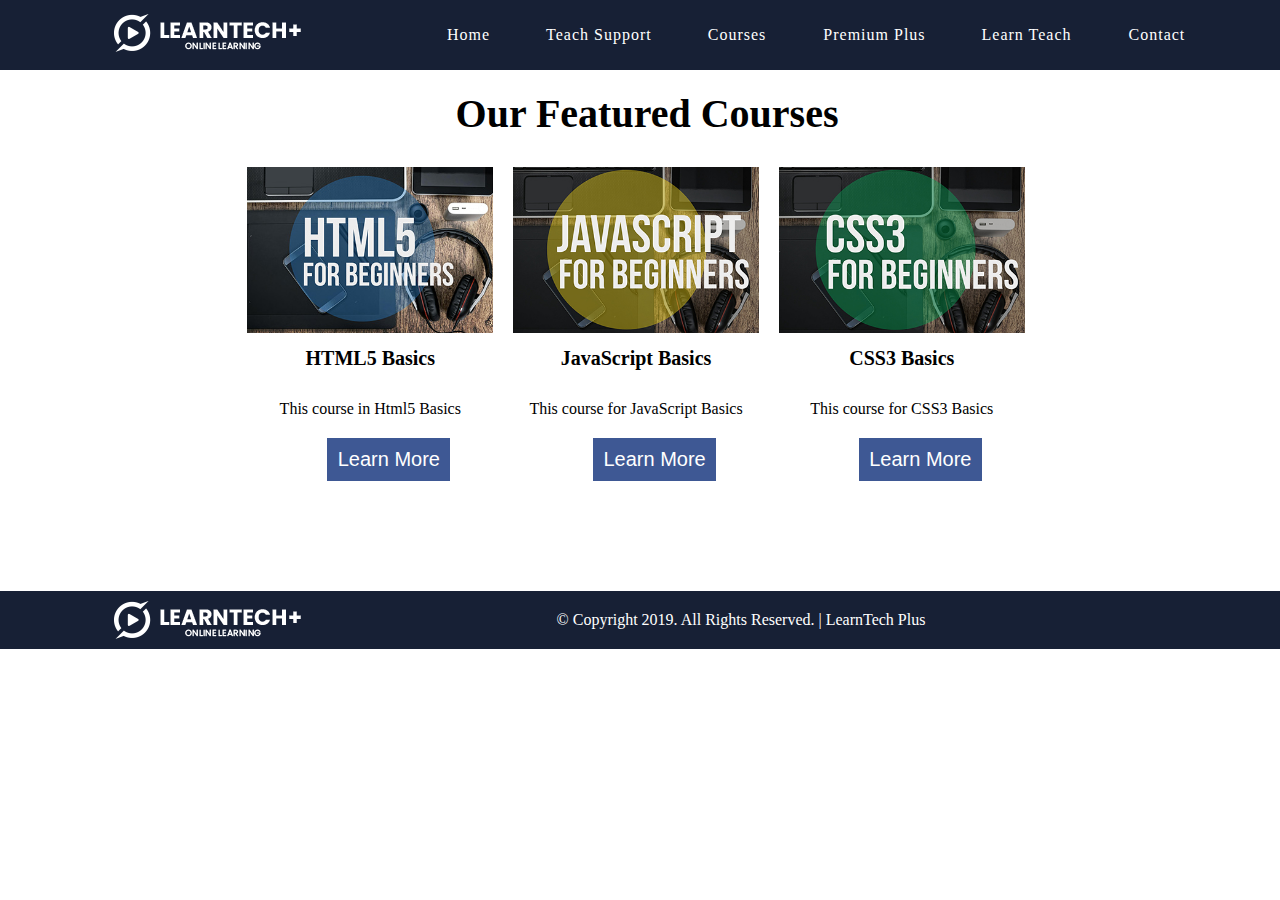
<file: Courses.html>
<!DOCTYPE html>
<html lang="en">
<head>
    <meta charset="UTF-8">
    <meta name="viewport" content="width=device-width, initial-scale=1.0">
    <title>Corses</title>
    <link rel="stylesheet" href="css/style.css">
    <link rel="stylesheet" href="css/all.min.css">
</head>
<body>
    <header>
        <img src="imges/logo.png" alt="...">
        <nav>
            <a href="index.html">Home</a>
            <a href="Teach page.html">Teach Support</a>
            <a href="Courses.html">Courses </a>
            <a href="Premium Plus.html">Premium Plus</a>
            <a href="Teach page.html">Learn Teach </a>
            <a href="Contact.html">Contact</a>
        </nav>
        
    </header>
      

<section class="MainP">
   <section class="secondSection">
      <h1 class="beforMain">Our Featured Courses</h1>

       <div class="mainDiv">
           <img src="imges/D1.jpg" alt="">
           <h4>HTML5 Basics</h4>
           <p>This course in Html5 Basics</p>
                <button class="btn">Learn More</button>
       </div>
       <div class="mainDiv" class="JavaScript">
           <img src="imges/D3.jpg" alt="">
           <h4>JavaScript Basics</h4>
           <p>This course for JavaScript Basics</p>
                <button class="btn">Learn More</button>
       </div>
       <div class="mainDiv">
           <img src="imges/D2.jpg" alt="">
           <h4>CSS3 Basics</h4>
           <p>This course for CSS3 Basics</p>
                <button class="btn">Learn More</button>
       </div>
       <div class="clearFix"></div>
</section>
</section>
<footer class="fot">
    <img src="imges/logo.png" alt="...">
    <p>© Copyright 2019. All Rights Reserved. | LearnTech Plus</p>
</footer>
</body>
</html>
</file>
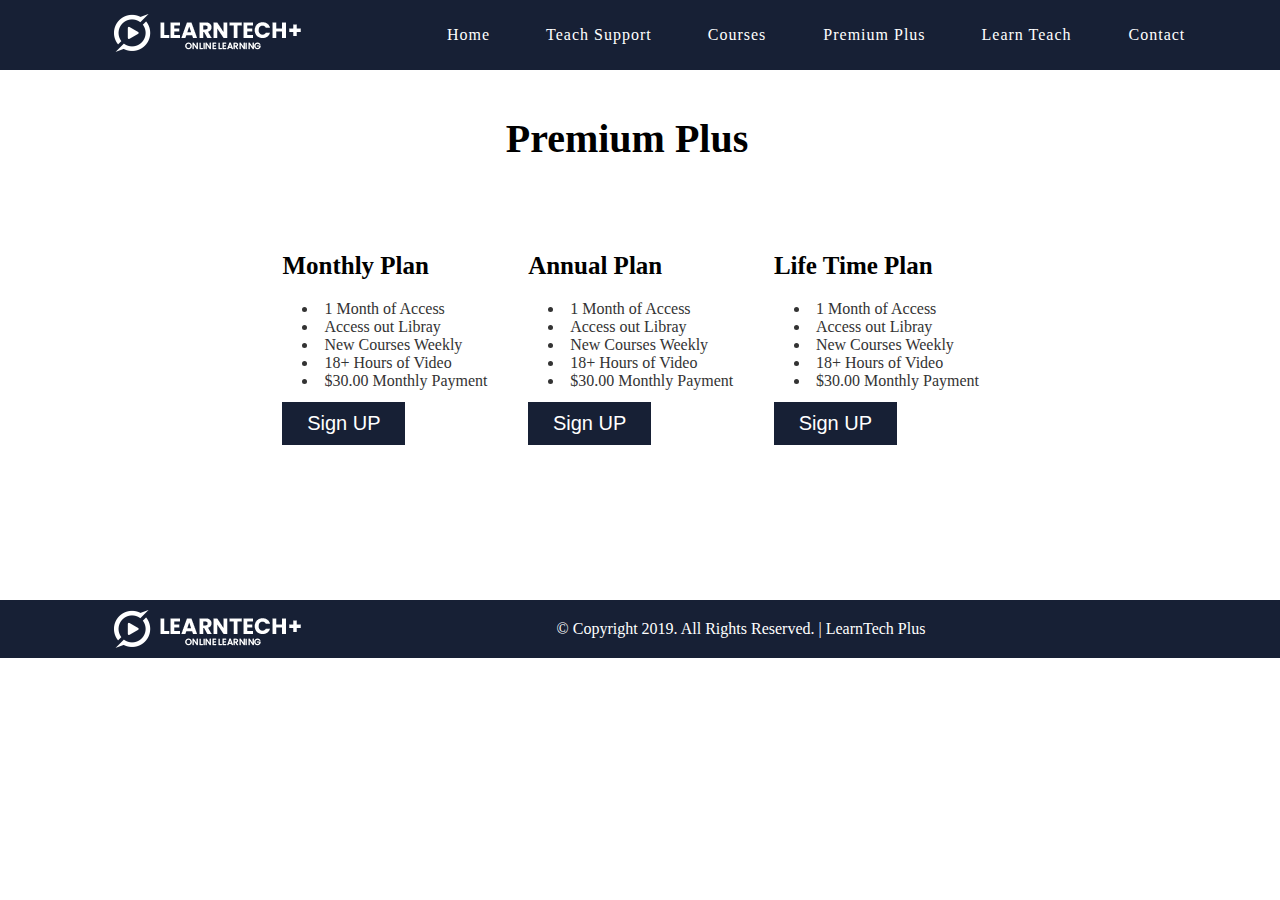
<file: Premium Plus.html>
<!DOCTYPE html>
<html lang="en">
<head>
    <meta charset="UTF-8">
    <meta name="viewport" content="width=device-width, initial-scale=1.0">
    <title>Premium Plus</title>
    <link rel="stylesheet" href="css/style.css">
    <link rel="stylesheet" href="css/all.min.css">
</head>
<body>
    <header>
        
        <img src="imges/logo.png" alt="...">
        <nav>
            <a href="index.html">Home</a>
            <a href="Teach page.html">Teach Support</a>
            <a href="Courses.html">Courses </a>
            <a href="Premium Plus.html">Premium Plus</a>
            <a href="Teach page.html">Learn Teach </a>
            <a href="Contact.html">Contact</a>
        </nav>
        
    </header>
    
<section class="MainP1">
    <section class="MainSection">
       <h1 class="beforMain1">Premium Plus</h1>
 
        <div class="mainDiv1">
            <h4>Monthly Plan </h4>
            <ul>
                <li>1 Month of Access </li>
                <li>Access out Libray</li>
                <li>New Courses Weekly</li>
                <li>18+ Hours of Video </li>
                <li>$30.00 Monthly Payment</li>
            </ul>
           <button class="btn1">Sign UP</button>
        </div>
        <div class="mainDiv1">
            <h4>Annual Plan </h4>
          
            <ul>
                <li>1 Month of Access </li>
                <li>Access out Libray</li>
                <li>New Courses Weekly</li>
                <li>18+ Hours of Video </li>
                <li>$30.00 Monthly Payment</li>
            </ul>
            <button class="btn1" >Sign UP</button>
        </div>
        <div class="mainDiv1">
            <h4>Life Time Plan</h4>
           
            <ul>
                <li>1 Month of Access </li>
                <li>Access out Libray</li>
                <li>New Courses Weekly</li>
                <li>18+ Hours of Video </li>
                <li>$30.00 Monthly Payment</li>
            </ul>
            <button class="btn1" >Sign UP</button>
        </div>
        <div class="clearFix"></div>
 </section>
 </section>





    <footer class="fot1">
        <img src="imges/logo.png" alt="...">
        <p>© Copyright 2019. All Rights Reserved. | LearnTech Plus</p>
    </footer>
</body>
</html>
</file>
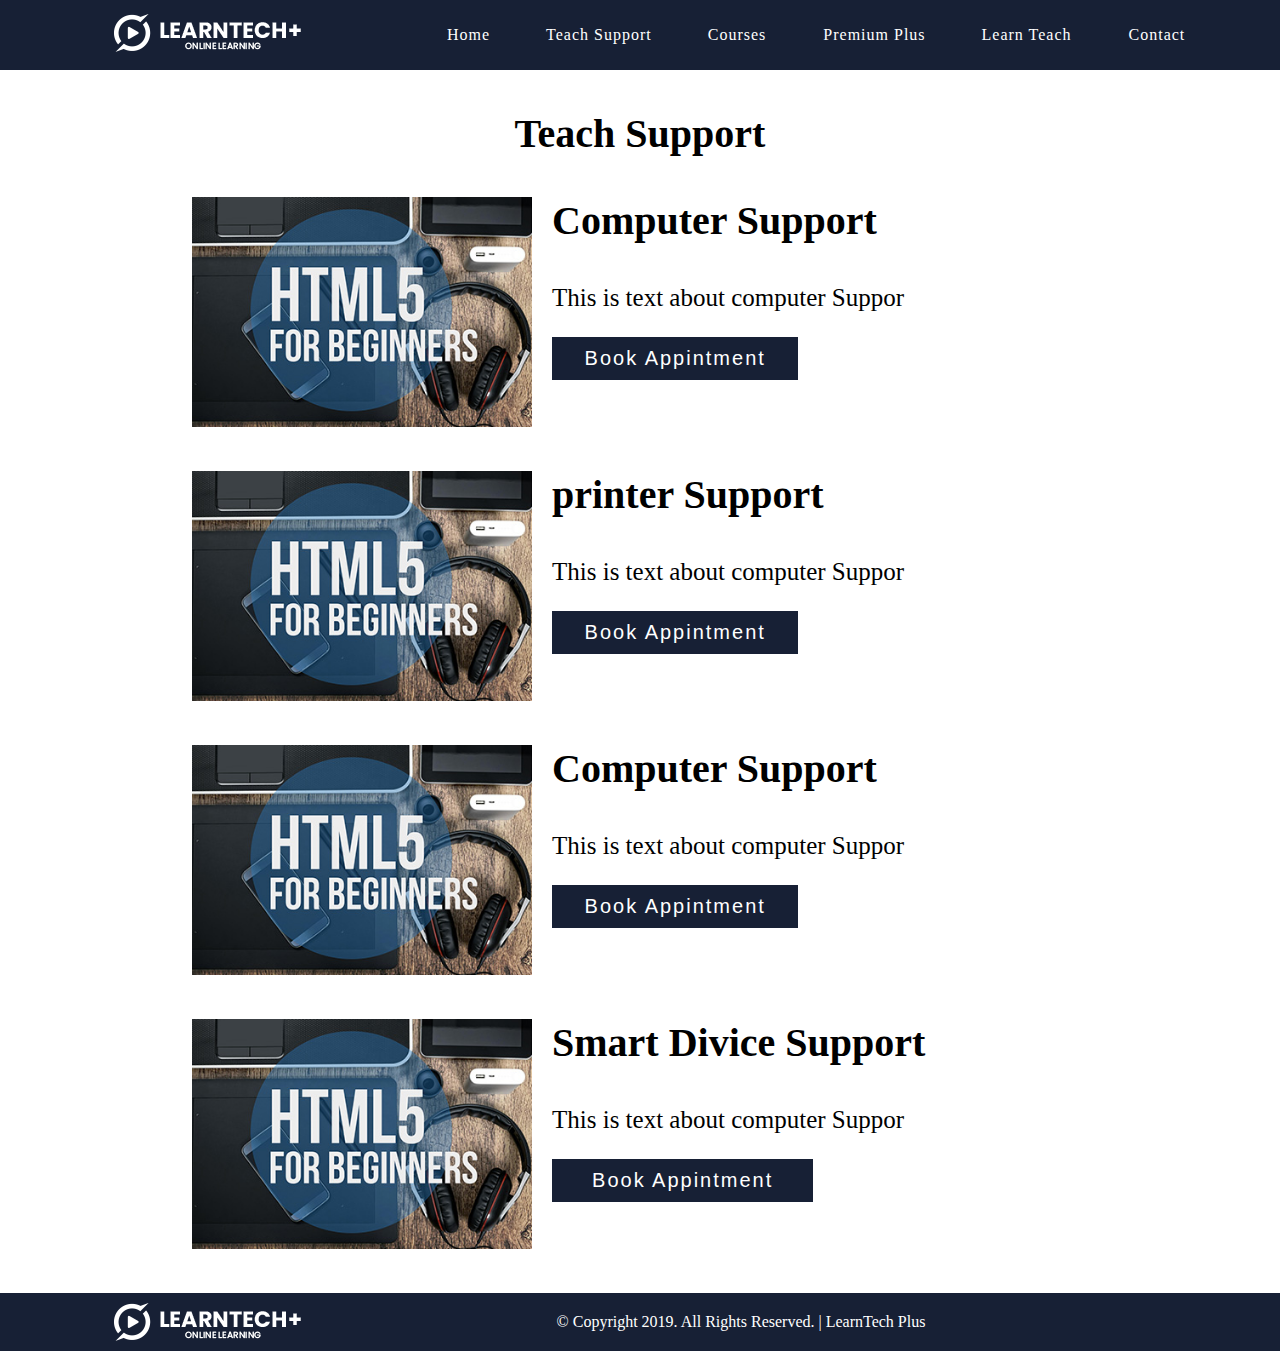
<file: Support page.html>
<!DOCTYPE html>
<html lang="en">
<head>
    <meta charset="UTF-8">
    <meta name="viewport" content="width=device-width, initial-scale=1.0">
    <title>Support Page</title>
    <link rel="stylesheet" href="css/style.css">
    <link rel="stylesheet" href="css/all.min.css">
</head>
<body>
    <header>
        
        <img src="imges/logo.png" alt="...">
        <nav>
            <a href="index.html">Home</a>
            <a href="Teach page.html">Teach Support</a>
            <a href="Courses.html">Courses </a>
            <a href="Premium Plus.html">Premium Plus</a>
            <a href="Teach page.html">Learn Teach </a>
            <a href="Contact.html">Contact</a>
        </nav>
       </header>
       <div class="h1"><h1>Teach Support</h1></div>
       <section class="container">
            <div class="Support1">
               <div class="left"><img src="imges/D1.jpg" alt=""></div>
                <div class="right">
                    <h1>Computer Support </h1>
                    <p>This is text about computer Suppor </p>
                    <button>Book Appintment </button>
                </div> 
                <div class="clearFix"></div> 
            </div>
            <div class="Support1">
                <div class="left"><img src="imges/D1.jpg" alt=""></div>
                 <div class="right">
                     <h1>printer Support</h1>
                     <p>This is text about computer Suppor </p>
                     <button>Book Appintment </button>
                 </div> 
                 <div class="clearFix"></div> 
             </div>
             <div class="Support1">
                <div class="left"><img src="imges/D1.jpg" alt=""></div>
                 <div class="right">
                     <h1>Computer Support</h1>
                     <p>This is text about computer Suppor </p>
                     <button>Book Appintment </button>
                 </div> 
                 <div class="clearFix"></div> 
             </div>
             <div class="Support1">
                <div class="left"><img src="imges/D1.jpg" alt=""></div>
                 <div class="right">
                     <h1>Smart Divice Support </h1>
                     <p>This is text about computer Suppor </p>
                     <button>Book Appintment </button>
                 </div> 
                 <div class="clearFix"></div> 
             </div>

    </section>
       
       <footer>
        <img src="imges/logo.png" alt="...">
        <p>© Copyright 2019. All Rights Reserved. | LearnTech Plus</p>
    </footer>
</body>
</html>
</file>
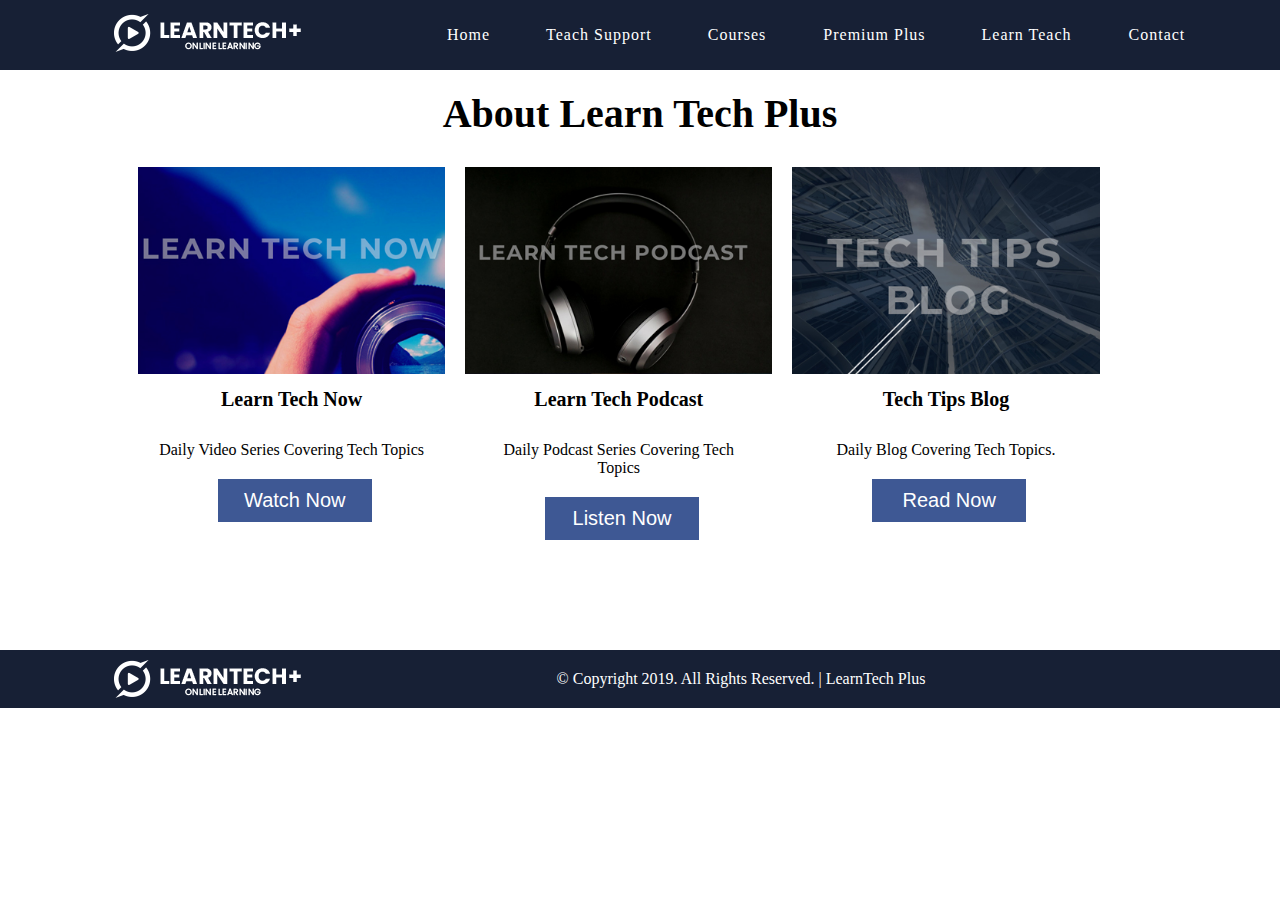
<file: Teach page.html>
<!DOCTYPE html>
<html lang="en">
<head>
    <meta charset="UTF-8">
    <meta name="viewport" content="width=device-width, initial-scale=1.0">
    <title>Teach page</title>
    <link rel="stylesheet" href="css/style.css">
    <link rel="stylesheet" href="css/all.min.css">
</head>
<body>
    <header>
        
        <img src="imges/logo.png" alt="...">
        
            <nav>
                <a href="index.html">Home</a>
                <a href="Teach page.html">Teach Support</a>
                <a href="Courses.html">Courses </a>
                <a href="Premium Plus.html">Premium Plus</a>
                <a href="Teach page.html">Learn Teach </a>
                <a href="Contact.html">Contact</a>
            </nav>
    
        
       </header>

    <section>
        <section class="secondSection">
         <h1 class="beforMain">About Learn Tech Plus</h1>
         <div class="mainDiv">
             <img src="imges/learntechnow.jpg" alt="">
             <h4>Learn Tech Now</h4>
             <p>Daily Video Series Covering Tech Topics</p>
                  <button class="btn">Watch Now </button>
         </div>
         <div class="mainDiv">
             <img src="imges/learntechpodcast.jpg" alt="">
             <h4>Learn Tech Podcast</h4>
             <p>Daily Podcast Series Covering Tech Topics</p>
                  <button class="btn">Listen Now</button>
         </div>
         <div class="mainDiv">
             <img src="imges/techtipsblog.jpg" alt="">
             <h4>Tech Tips Blog</h4>
             <p>Daily Blog Covering Tech Topics.</p>
                  <button class="btn">Read Now</button>
         </div>
         <div class="clearFix"></div>
        
     </section>
 </section> 
 <footer class="fot">
    <img src="imges/logo.png" alt="...">
    <p>© Copyright 2019. All Rights Reserved. | LearnTech Plus</p>
</footer>

</body>
</html>
</file>
<file: css/style.css>
*{
    margin: 0;
    padding: 0;
    box-sizing: border-box;
}
.clearFix{
    clear: both;
    overflow: hidden;
}
header,footer{
    background-color: rgb(23, 32, 53);
   
}
footer{
    margin-top: 30px;
}
header a{
    text-decoration: none;
    color: #fff;
    padding: 26px;
    position: relative;
    bottom: 26px;
    margin-left: 0;
    letter-spacing: 1px;
}
header nav{
    display: inline-block;
    padding-bottom: 0;
}
header img{
    display: inline-block;
    margin: 13px 103px;
}
header a:hover{
    background-color:  rgba(62, 88, 148,1);
}

section #firstSection{
   position: absolute;
   bottom: 30px;
   left: 250px;
   color: #FFF;
   width: 50%;

}
section .MainS{
    position: relative;
}
#firstSection h1{
    font-size: 30px;
    font-weight: 100;
    letter-spacing: 4px;
    padding: 10px;
}
#firstSection h3{
    font-size: 20px;
    font-weight: 100;
    letter-spacing: 2px;
    padding: 0 10px;
    line-height: 30px;
}
#firstSection p{
    
    font-weight: 100;
    letter-spacing: 2px;
    padding: 0 10px;
}
#firstSection button{
    width: 50% ;
    font-weight: 100;
    letter-spacing: 2px;
    padding: 10px;
    margin-top: 20px;
    background-color: rgb(23, 32, 53);
    border: none;
    color: #fff;
}
#firstSection button:hover{
    background-color:  rgba(62, 88, 148,1);
}
img.Main{
    width: 100%;
    height: 700px;
}
h1.beforMain,#thredSection h1 {
      padding: 20px;
      font-size: 40px;
      text-align: center;
}
section.secondSection{
    width: 80%;
    margin: 0 auto;
}
.mainDiv{
    width: 30%;
    margin: 10px;
    float: left;
}
.mainDiv img{
    width: 100%;
}

.mainDiv h4{
    padding: 10px;
    text-align: center;
    font-size: 20px;
    margin-bottom: 20px;
}
.mainDiv p{
    text-align: center;
    width: 90%;
    margin: 0 auto;
    margin-bottom: 20px;
}
.mainDiv button{
    margin-left: 30px;
    width: 80%;
    padding: 10px;
    border: none;
    background-color: rgba(62, 88, 148,1); 
}
div.divT{
      width: 20% ;
      margin: 20px;
      padding: 20px;
      color: #FFF;
      background-color: #000;
      float: left;
}
section#thredSection{
    width: 80%;
    margin: 0 auto;
    text-align: center;

}
section#thredSection h2{
    font-size: 2em;
}
section#thredSection h3 ,section#thredSection h2{
    padding: 10px;
    line-height: 2em;
}
section#ContainerT{
    color: #fff;
    background-color: #252525
}
footer img{
    display: inline-block;
    margin: -15px  103px;
}
footer p{
    color: #fff;
    display: inline-block;
    padding: 20px;
    text-align: center;
    width: 50%;
    margin: 0 auto;
}
.h1 h1{
    width: 100%;
    text-align: center;
    font-size: 40px;
    padding: 30px;
    margin:10px 0;
}
.container{
    width: 70%;
    margin: 0 auto;
}

.left{
    float: left;

}
.left img{
    width: 340px;
    display: inline-block;
    height: 230px;
}
.right{
    width: auto;
    float: left;
    margin-left: 20px;
}
.right h1{
    font-size: 40px;
   margin-bottom: 40px;
}
.right p{
    font-size: 25px;
    margin-bottom:25px;
}
.right button{
    width: 70%;
    padding: 10px;
    border: none ;
    background-color:rgb(23, 32, 53);
    color: #fff;
    font-size: 20px;
    letter-spacing: .1em;
}
.Support1{
    margin-bottom: 40px;
}
button.btn {
    width: 50%;
    margin-left: 80px;
    font-size: 20px;
    color: #fff;
}
.MainP{
    width: 80%;
    margin: 0 auto;
    margin-left: 135px;
}
.fot{
    margin-top: 100px;
}
.MainSection{
    width: 80%;
    margin: 0 auto;
}
.mainDiv1{
    width: 30%;
    float: left;
}
.mainDiv1 h4{
    padding: 20px;
    font-size: 25px;
    margin-left: -40px;
    color:#000
}
.mainDiv1 ul{
list-style-position: inside;
color: #333;
}
button.btn1{
    margin-top: 12px;
    width: 50%;
    font-size: 20px;
    color: #fff;
    background-color:rgb(23, 32, 53);
    border: none;
    padding: 10px;
    margin-left: -20px;
} 
h1.beforMain1{
    padding: 20px;
    font-size: 40px;
    text-align: center;
    margin:25px 170px 50px 0;
}
.fot1{
    margin-top: 155px;
}
.MainP1{
    width: 80%;
    margin: 0 auto;
    margin-left: 200px;
}
</file>
